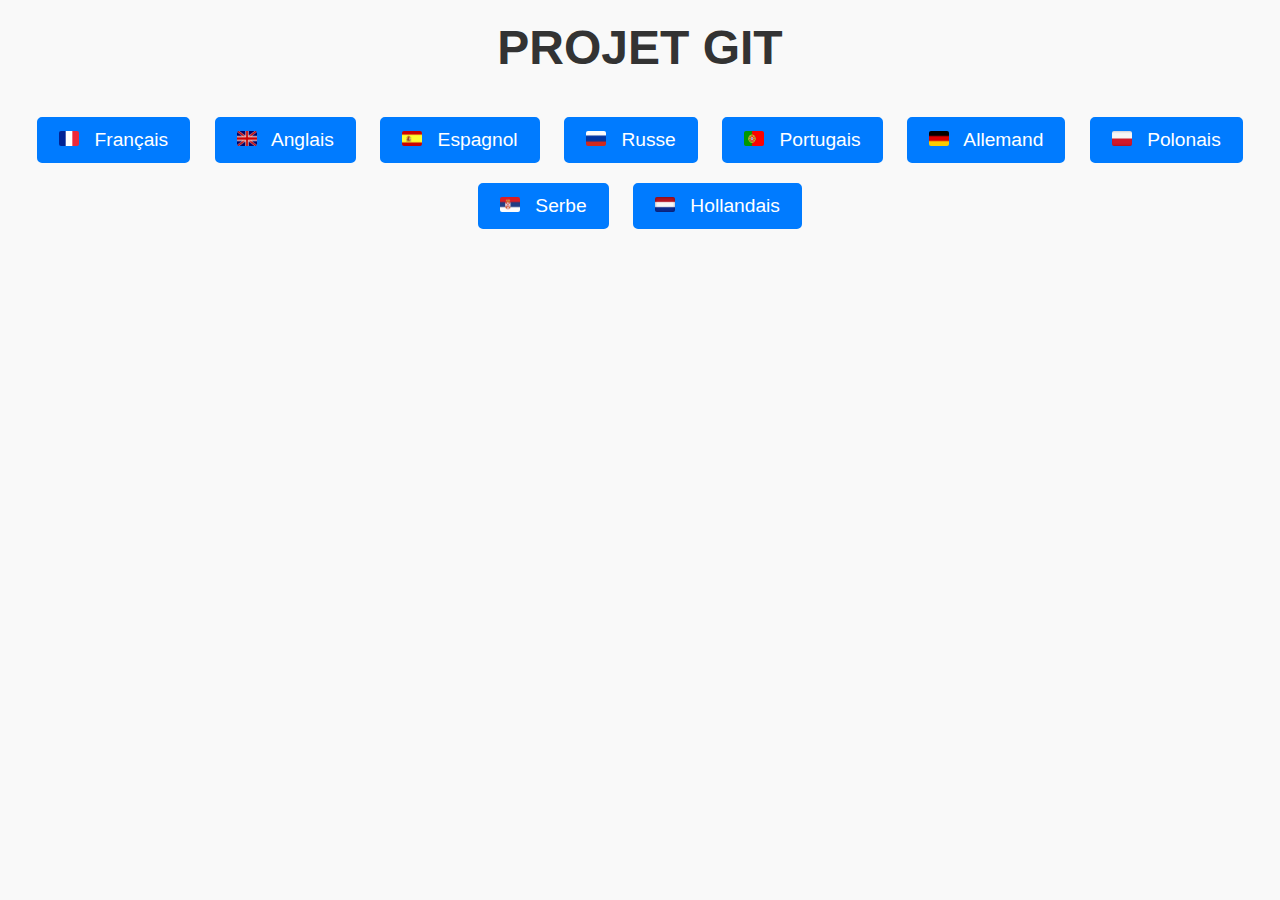
<file: index.html>
<!DOCTYPE html>
<html lang="en">
<head>
    <meta charset="UTF-8">
    <meta name="viewport" content="width=device-width, initial-scale=1.0">
    <title>Make America Git Again Project 2024</title>
    <link rel="stylesheet" href="style.css">
</head>
<body>
    <h1>Projet Git</h1>

    <a href="francais.html">
        <img src="img\france.png" alt="Drapeau français">
        Français
    </a>
    <a href="anglais.html">
        <img src="img/anglais.jpg" alt="Drapeau britannique">
        Anglais
    </a>
    <a href="espagnol.html">
        <img src="img/espagnol.jpg" alt="Drapeau espagnol">
        Espagnol
    </a>
    <a href="russe.html">
        <img src="img/russie.jpg" alt="Drapeau russe">
        Russe
    </a>
    <a href="portugais.html">
        <img src="img/portugal.jpg" alt="Drapeau portugais">
        Portugais
    </a>
    <a href="allemand.html">
        <img src="img/allemand.jpg" alt="Drapeau allemand">
        Allemand
    </a>
    <a href="polonais.html">
        <img src="img/polonais.jpg" alt="Drapeau polonais">
        Polonais
    </a>
    <a href="serbe.html">
        <img src="img/serbie.jpg" alt="Drapeau serbe">
        Serbe
    </a>
    <a href="hollandais.html">
        <img src="img/hollandais.jpg" alt="Drapeau hollandais">
        Hollandais
    </a>
</body>
</html>
</file>
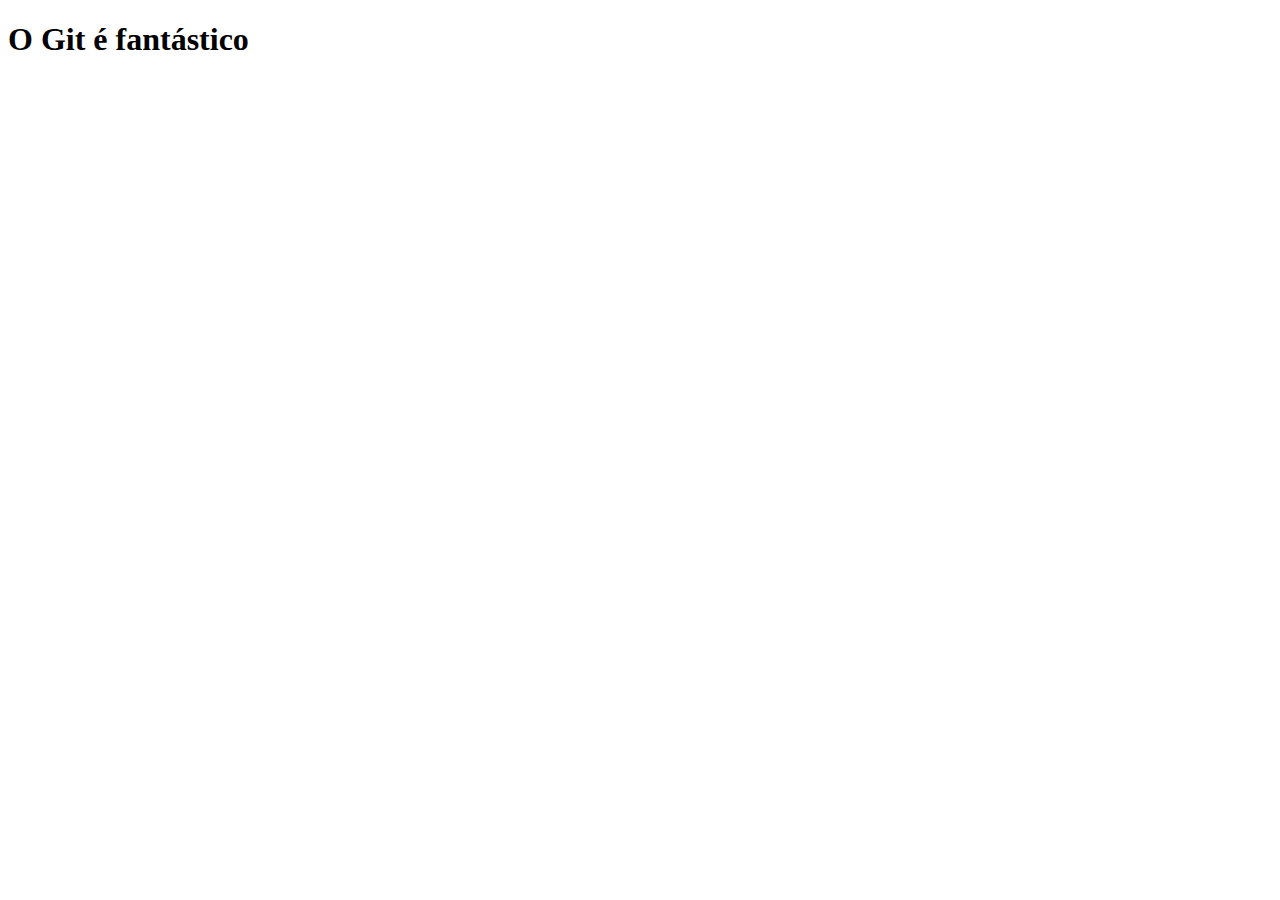
<file: portugais.html>
<!DOCTYPE html>
<html lang="en">
<head>
    <meta charset="UTF-8">
    <meta name="viewport" content="width=device-width, initial-scale=1.0">
    <title>Portugais</title>
</head>
<body>
    <h1>O Git é fantástico</h1>
</body>
</html>
</file>
<file: style.css>
body {
    font-family: Arial, sans-serif;
    margin: 0;
    padding: 0;
    background-color: #f9f9f9;
    text-align: center;
}


h1 {
    font-size: 3rem;
    margin-top: 20px;
    color: #333;
    text-transform: uppercase;
}


a {
    display: inline-flex;
    align-items: center;
    justify-content: center;
    text-decoration: none;
    font-size: 1.2rem;
    margin: 10px;
    padding: 10px 20px;
    border: 2px solid #007BFF;
    border-radius: 5px;
    background-color: #007BFF;
    color: white;
    transition: background-color 0.3s ease, color 0.3s ease;
}


a img {
    width: 20px;
    height: 15px;
    margin-right: 10px;
    border-radius: 2px;
}


a:hover {
    background-color: white;
    color: #007BFF;
    border-color: #007BFF;
}


body > a {
    display: inline-block;
}
</file>
